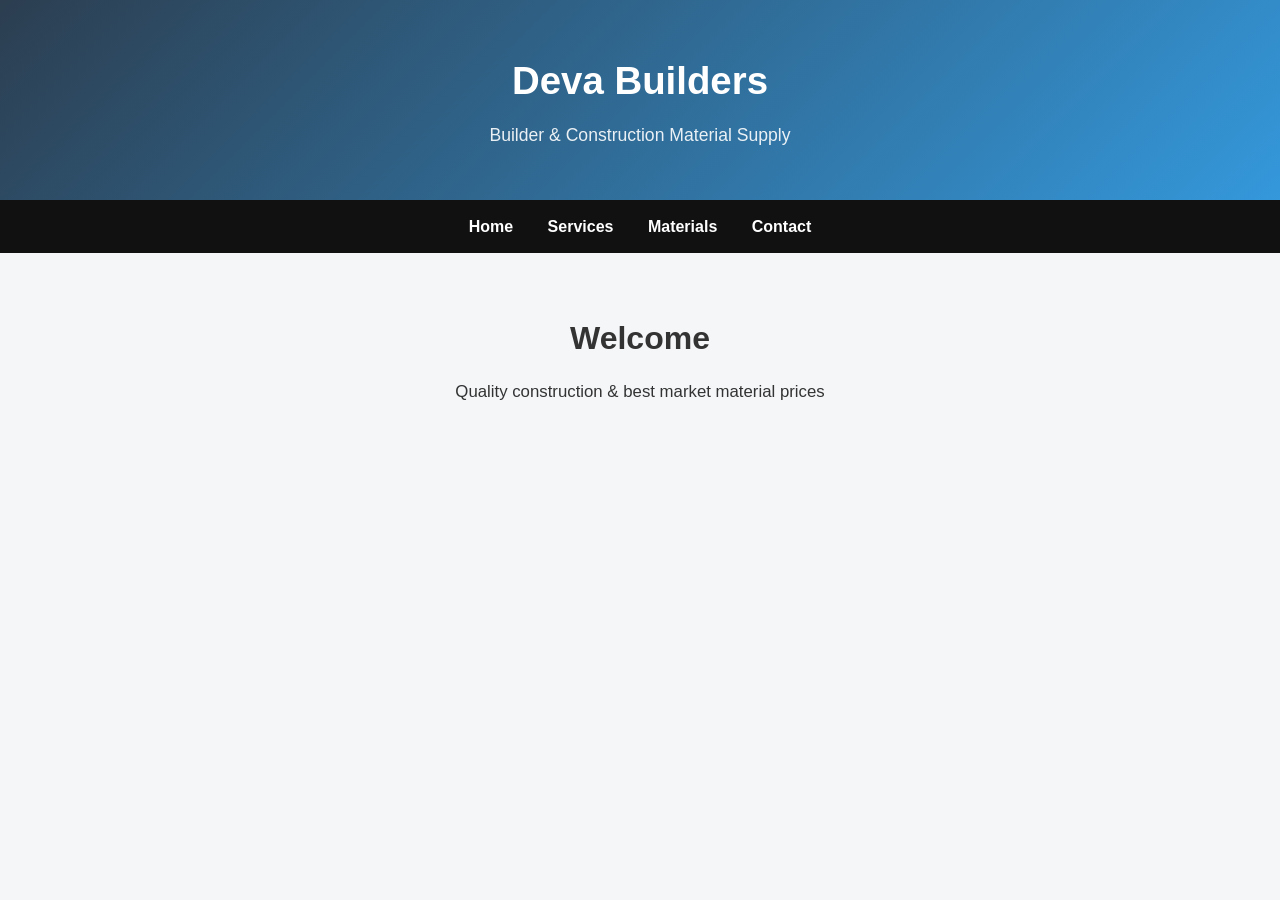
<file: index.html>
<!DOCTYPE html>
<html lang="en">
<head>
<meta charset="UTF-8">
<title>Deva Builders </title>
<meta name="viewport" content="width=device-width, initial-scale=1">

<style>
*{margin:0;padding:0;box-sizing:border-box;font-family:Arial}
body{background:#f4f4f4}

/* HEADER */
header{
  background:linear-gradient(135deg,#2c3e50,#3498db);
  color:white;
  padding:45px;
  text-align:center;
}

/* NAV */
nav{
  background:#111;
  padding:15px;
  text-align:center;
}
nav a{
  color:white;
  margin:15px;
  text-decoration:none;
  font-weight:bold;
  cursor:pointer;
}
nav a:hover{color:#f1c40f}

/* PAGE SYSTEM */
.page{
  display:none;
  padding:60px 20px;
  text-align:center;
  animation:fade 0.6s;
}
.page.active{display:block}

@keyframes fade{
  from{opacity:0;transform:scale(0.9)}
  to{opacity:1;transform:scale(1)}
}

/* GRID */
.grid{
  display:grid;
  grid-template-columns:repeat(auto-fit,minmax(220px,1fr));
  gap:20px;
  margin-top:30px;
}
.box{
  background:white;
  padding:25px;
  border-radius:10px;
  box-shadow:0 0 15px rgba(0,0,0,0.1);
  cursor:pointer;
  transition:0.4s;
}
.box:hover{
  background:#3498db;
  color:white;
  transform:scale(1.05);
}

/* BUTTON */
button{
  padding:10px 20px;
  background:#3498db;
  color:white;
  border:none;
  cursor:pointer;
}
button:hover{background:#2c3e50}

/* CONTACT */
.contact{background:#2c3e50;color:white}

/* FORM */
form{
  max-width:400px;
  margin:30px auto;
  background:white;
  padding:25px;
  border-radius:10px;
}
input,textarea{
  width:100%;
  padding:10px;
  margin:10px 0;
}
</style>
 <link rel="stylesheet" href="style.css">
</head>

<body>

<header>
<h1>Deva Builders</h1>
<p>Builder & Construction Material Supply</p>
</header>

<nav>
<a onclick="openPage('home')">Home</a>
<a onclick="openPage('services')">Services</a>
<a onclick="openPage('materials')">Materials</a>
<a onclick="openPage('contact')">Contact</a>
</nav>

<!-- HOME -->
<div id="home" class="page active">
<h2>Welcome</h2>
<p>Quality construction & best market material prices</p>
</div>

<!-- SERVICES -->
<div id="services" class="page">
<h2>Our Services</h2>
<div class="grid">
  <div class="box">🏗 Building Construction</div>
  <div class="box">🏠 House Renovation</div>
  <div class="box">🛠 Contractor Services</div>
</div>
</div>

<!-- MATERIALS -->
<div id="materials" class="page">
<h2>Material Supply</h2>
<div class="grid">
  <div class="box" onclick="openPage('cement')">🏗 Cement</div>
  <div class="box" onclick="openPage('bricks')">🧱 Bricks</div>
  <div class="box" onclick="openPage('sand')">🏖 Sand</div>
  <div class="box" onclick="openPage('steel')">🔩 Steel</div>
</div>
</div>

<!-- CONTACT -->
<div id="contact" class="page contact">
<h2>Contact Us</h2>
<p>📞 9699069382</p>


<form onsubmit="alert('Query Submitted Successfully');return false;">
<input placeholder="Your Name" required>
<input placeholder="Phone Number" required>
<textarea placeholder="Your Query"></textarea>
<button>Submit</button>
</form>
</div>

<!-- PRICE PAGES -->

<div id="cement" class="page">
<h2>Cement Price</h2>
<p><b>₹380 – ₹420 per bag (50kg)</b></p>
<p>*Price varies by brand & location*</p>
<p>📞 Call for today’s best rate</p>
<button onclick="openPage('materials')">⬅ Back</button>
</div>

<div id="bricks" class="page">
<h2>Brick Price</h2>
<p><b>₹8 – ₹11 per brick</b></p>
<p>*Red / Fly ash bricks*</p>
<p>📞 Call for bulk discount</p>
<button onclick="openPage('materials')">⬅ Back</button>
</div>

<div id="sand" class="page">
<h2>Sand Price</h2>
<p><b>₹4,500 – ₹6,000 per brass</b></p>
<p>*River / M-sand available*</p>
<p>🚚 Transport included</p>
<button onclick="openPage('materials')">⬅ Back</button>
</div>

<div id="steel" class="page">
<h2>Steel (TMT) Price</h2>
<p><b>₹55,000 – ₹62,000 per ton</b></p>
<p>*Fe 500 / Fe 550 grade*</p>
<p>📞 Call for today’s market price</p>
<button onclick="openPage('materials')">⬅ Back</button>
</div>

<script>
function openPage(id){
  document.querySelectorAll('.page').forEach(p=>p.classList.remove('active'));
  document.getElementById(id).classList.add('active');
}
</script>

</body>
</html>
</file>
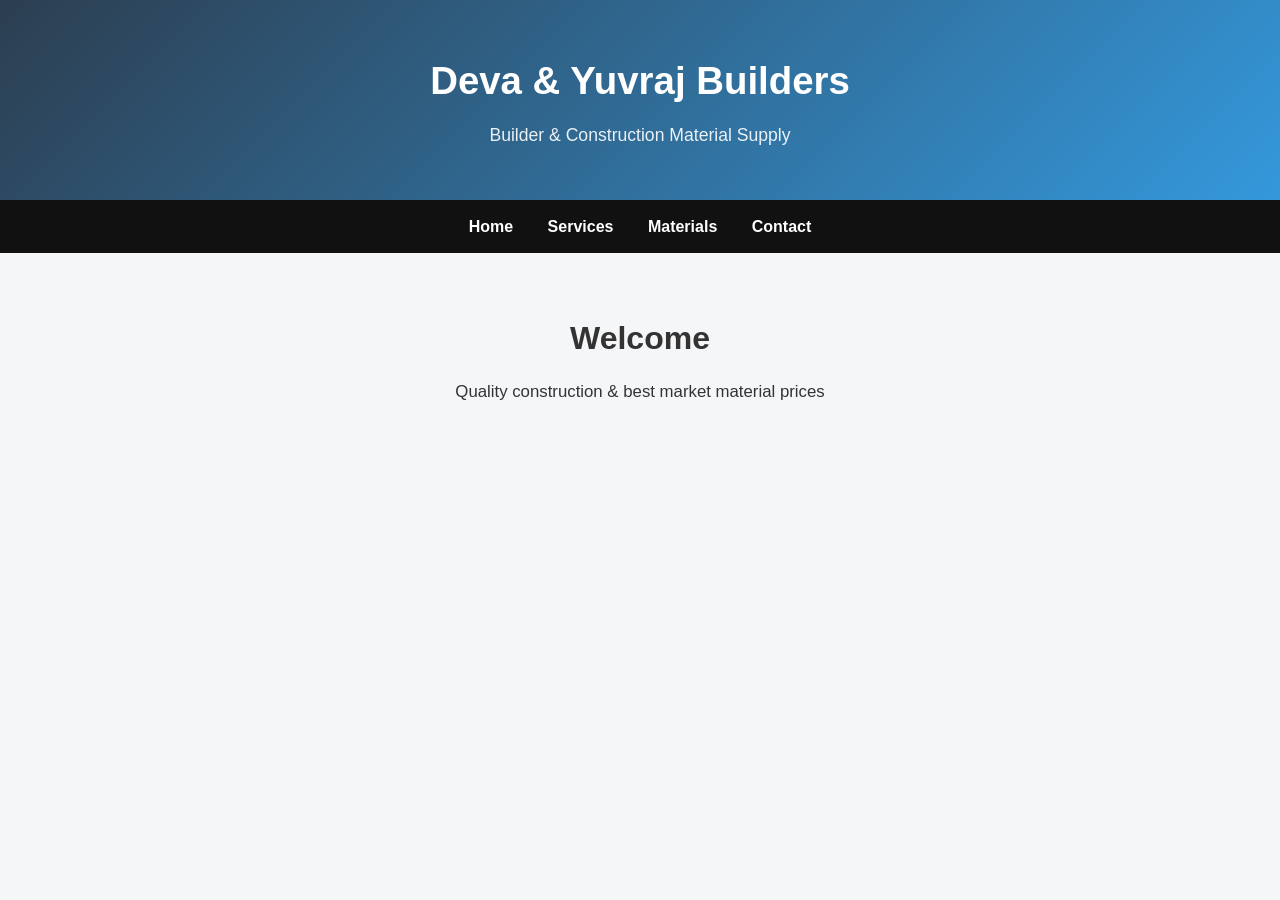
<file: company.html>
<!DOCTYPE html>
<html lang="en">
<head>
<meta charset="UTF-8">
<title>Deva Builders</title>
<meta name="viewport" content="width=device-width, initial-scale=1">

<style>
*{margin:0;padding:0;box-sizing:border-box;font-family:Arial}
body{background:#f4f4f4}

/* HEADER */
header{
  background:linear-gradient(135deg,#2c3e50,#3498db);
  color:white;
  padding:45px;
  text-align:center;
}

/* NAV */
nav{
  background:#111;
  padding:15px;
  text-align:center;
}
nav a{
  color:white;
  margin:15px;
  text-decoration:none;
  font-weight:bold;
  cursor:pointer;
}
nav a:hover{color:#f1c40f}

/* PAGE SYSTEM */
.page{
  display:none;
  padding:60px 20px;
  text-align:center;
  animation:fade 0.6s;
}
.page.active{display:block}

@keyframes fade{
  from{opacity:0;transform:scale(0.9)}
  to{opacity:1;transform:scale(1)}
}

/* GRID */
.grid{
  display:grid;
  grid-template-columns:repeat(auto-fit,minmax(220px,1fr));
  gap:20px;
  margin-top:30px;
}
.box{
  background:white;
  padding:25px;
  border-radius:10px;
  box-shadow:0 0 15px rgba(0,0,0,0.1);
  cursor:pointer;
  transition:0.4s;
}
.box:hover{
  background:#3498db;
  color:white;
  transform:scale(1.05);
}

/* BUTTON */
button{
  padding:10px 20px;
  background:#3498db;
  color:white;
  border:none;
  cursor:pointer;
}
button:hover{background:#2c3e50}

/* CONTACT */
.contact{background:#2c3e50;color:white}

/* FORM */
form{
  max-width:400px;
  margin:30px auto;
  background:white;
  padding:25px;
  border-radius:10px;
}
input,textarea{
  width:100%;
  padding:10px;
  margin:10px 0;
}
</style>
 <link rel="stylesheet" href="style.css">
</head>

<body>

<header>
<h1>Deva & Yuvraj Builders</h1>
<p>Builder & Construction Material Supply</p>
</header>

<nav>
<a onclick="openPage('home')">Home</a>
<a onclick="openPage('services')">Services</a>
<a onclick="openPage('materials')">Materials</a>
<a onclick="openPage('contact')">Contact</a>
</nav>

<!-- HOME -->
<div id="home" class="page active">
<h2>Welcome</h2>
<p>Quality construction & best market material prices</p>
</div>

<!-- SERVICES -->
<div id="services" class="page">
<h2>Our Services</h2>
<div class="grid">
  <div class="box">🏗 Building Construction</div>
  <div class="box">🏠 House Renovation</div>
  <div class="box">🛠 Contractor Services</div>
</div>
</div>

<!-- MATERIALS -->
<div id="materials" class="page">
<h2>Material Supply</h2>
<div class="grid">
  <div class="box" onclick="openPage('cement')">🏗 Cement</div>
  <div class="box" onclick="openPage('bricks')">🧱 Bricks</div>
  <div class="box" onclick="openPage('sand')">🏖 Sand</div>
  <div class="box" onclick="openPage('steel')">🔩 Steel</div>
</div>
</div>

<!-- CONTACT -->
<div id="contact" class="page contact">
<h2>Contact Us</h2>
<p>📞 9699069382</p>


<form onsubmit="alert('Query Submitted Successfully');return false;">
<input placeholder="Your Name" required>
<input placeholder="Phone Number" required>
<textarea placeholder="Your Query"></textarea>
<button>Submit</button>
</form>
</div>

<!-- PRICE PAGES -->

<div id="cement" class="page">
<h2>Cement Price</h2>
<p><b>₹380 – ₹420 per bag (50kg)</b></p>
<p>*Price varies by brand & location*</p>
<p>📞 Call for today’s best rate</p>
<button onclick="openPage('materials')">⬅ Back</button>
</div>

<div id="bricks" class="page">
<h2>Brick Price</h2>
<p><b>₹8 – ₹11 per brick</b></p>
<p>*Red / Fly ash bricks*</p>
<p>📞 Call for bulk discount</p>
<button onclick="openPage('materials')">⬅ Back</button>
</div>

<div id="sand" class="page">
<h2>Sand Price</h2>
<p><b>₹4,500 – ₹6,000 per brass</b></p>
<p>*River / M-sand available*</p>
<p>🚚 Transport included</p>
<button onclick="openPage('materials')">⬅ Back</button>
</div>

<div id="steel" class="page">
<h2>Steel (TMT) Price</h2>
<p><b>₹55,000 – ₹62,000 per ton</b></p>
<p>*Fe 500 / Fe 550 grade*</p>
<p>📞 Call for today’s market price</p>
<button onclick="openPage('materials')">⬅ Back</button>
</div>

<script>
function openPage(id){
  document.querySelectorAll('.page').forEach(p=>p.classList.remove('active'));
  document.getElementById(id).classList.add('active');
}
</script>

</body>
</html>
</file>
<file: style.css>
/* RESET */
* {
  margin: 0;
  padding: 0;
  box-sizing: border-box;
  font-family: "Segoe UI", Arial, sans-serif;
}

body {
  background: #f4f6f8;
  color: #333;
  line-height: 1.6;
}

/* HEADER */
header {
  background: linear-gradient(135deg, #2c3e50, #3498db);
  color: #fff;
  padding: 50px 20px;
  text-align: center;
}

header h1 {
  font-size: 2.4rem;
  margin-bottom: 10px;
}

header p {
  font-size: 1.1rem;
  opacity: 0.9;
}

/* NAVBAR */
nav {
  background: #111;
  padding: 14px;
  text-align: center;
  position: sticky;
  top: 0;
  z-index: 100;
}

nav a {
  color: #fff;
  margin: 0 15px;
  text-decoration: none;
  font-weight: 600;
  cursor: pointer;
  transition: color 0.3s;
}

nav a:hover {
  color: #f1c40f;
}

/* PAGE SYSTEM */
.page {
  display: none;
  padding: 60px 20px;
  text-align: center;
  animation: fade 0.5s ease-in-out;
}

.page.active {
  display: block;
}

@keyframes fade {
  from {
    opacity: 0;
    transform: translateY(20px);
  }
  to {
    opacity: 1;
    transform: translateY(0);
  }
}

/* HEADINGS */
.page h2 {
  font-size: 2rem;
  margin-bottom: 15px;
}

/* GRID */
.grid {
  display: grid;
  grid-template-columns: repeat(auto-fit, minmax(220px, 1fr));
  gap: 25px;
  margin-top: 35px;
  max-width: 1100px;
  margin-left: auto;
  margin-right: auto;
}

.box {
  background: #fff;
  padding: 30px 20px;
  border-radius: 12px;
  box-shadow: 0 8px 20px rgba(0, 0, 0, 0.08);
  cursor: pointer;
  transition: all 0.35s ease;
  font-size: 1.05rem;
}

.box:hover {
  background: #3498db;
  color: #fff;
  transform: translateY(-6px);
}

/* BUTTON */
button {
  padding: 12px 25px;
  background: #3498db;
  color: #fff;
  border: none;
  border-radius: 6px;
  cursor: pointer;
  font-size: 1rem;
  margin-top: 20px;
  transition: background 0.3s;
}

button:hover {
  background: #2c3e50;
}

/* CONTACT PAGE */
.contact {
  background: #2c3e50;
  color: #fff;
}

/* FORM */
form {
  max-width: 420px;
  margin: 35px auto;
  background: #fff;
  padding: 30px;
  border-radius: 12px;
  box-shadow: 0 10px 25px rgba(0, 0, 0, 0.15);
}

form input,
form textarea {
  width: 100%;
  padding: 12px;
  margin: 12px 0;
  border: 1px solid #ccc;
  border-radius: 6px;
  font-size: 0.95rem;
}

form textarea {
  resize: none;
  height: 90px;
}

form button {
  width: 100%;
}

/* PRICE PAGES */
.page p {
  margin: 10px 0;
  font-size: 1.05rem;
}

/* RESPONSIVE */
@media (max-width: 600px) {
  header h1 {
    font-size: 1.9rem;
  }

  nav a {
    margin: 0 8px;
    font-size: 0.9rem;
  }
}
</file>
